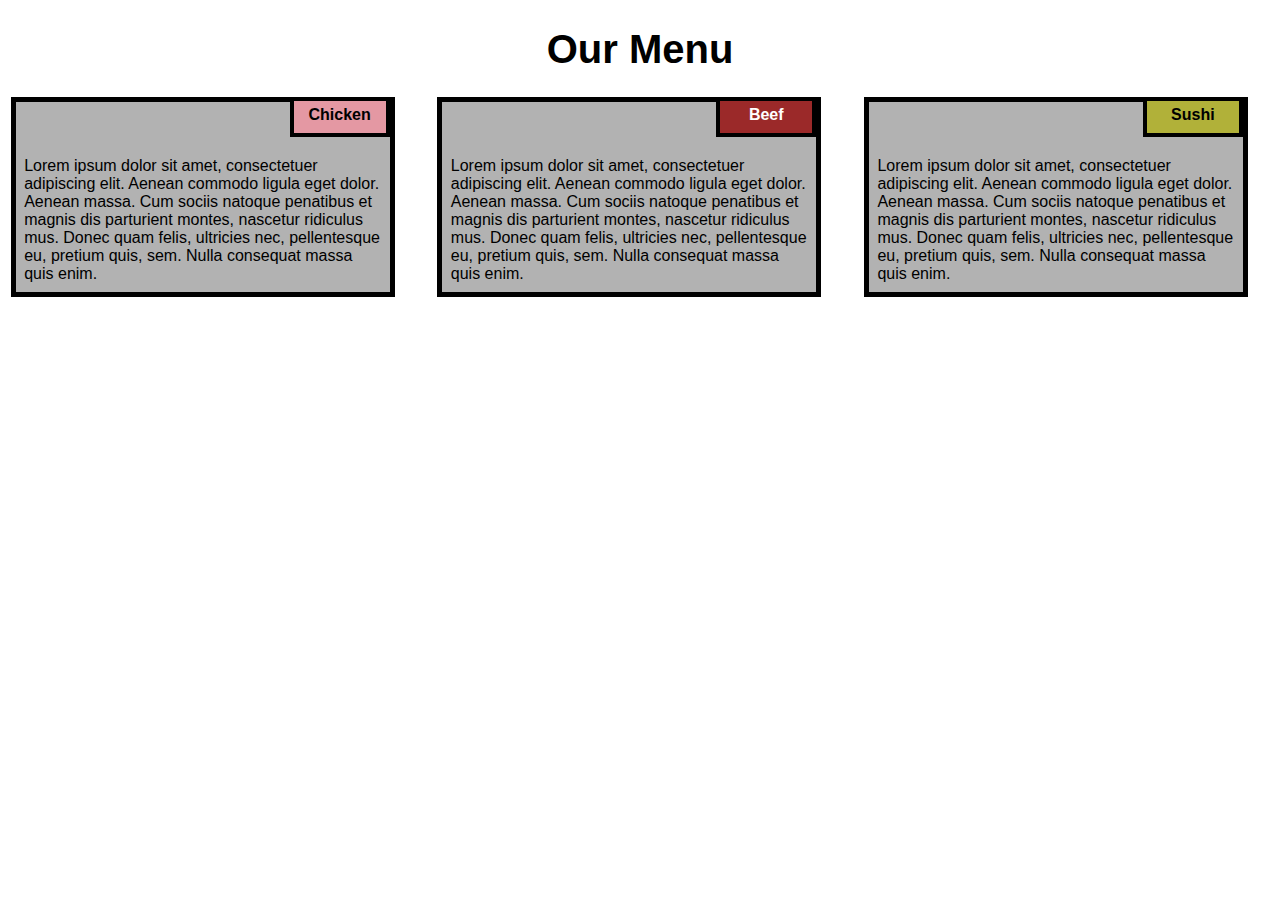
<file: mod-2/index.html>
<!DOCTYPE html>
<html>
<head>

<title>Assignment Solution for Module 2</title>
<meta name="viewport" content="width=device-width, initial-scale=1">
<link rel="stylesheet" type="text/css" href="style.css">

</head>
<body>
<h1>Our Menu</h1>


  <div class="col-lg-4 col-md-6 col-sm-12">
  	<div class="box">
  		<p class="content-name name1">Chicken</p>
  		<p class="content">Lorem ipsum dolor sit amet, consectetuer adipiscing elit. Aenean commodo ligula eget dolor. Aenean massa. Cum sociis natoque penatibus et magnis dis parturient montes, nascetur ridiculus mus. Donec quam felis, ultricies nec, pellentesque eu, pretium quis, sem. Nulla consequat massa quis enim.</p>
  	</div>
  </div>

  <div class="col-lg-4 col-md-6 col-sm-12">
  	<div class="box">
   		<p class="content-name name2">Beef</p>
   		<p class="content">Lorem ipsum dolor sit amet, consectetuer adipiscing elit. Aenean commodo ligula eget dolor. Aenean massa. Cum sociis natoque penatibus et magnis dis parturient montes, nascetur ridiculus mus. Donec quam felis, ultricies nec, pellentesque eu, pretium quis, sem. Nulla consequat massa quis enim.</p>
  	</div>
  </div>

  <div class="col-lg-4 col-md-12 col-sm-12">
  	<div class="box">
  		<p class="content-name name3">Sushi</p>
  		<p class="content">Lorem ipsum dolor sit amet, consectetuer adipiscing elit. Aenean commodo ligula eget dolor. Aenean massa. Cum sociis natoque penatibus et magnis dis parturient montes, nascetur ridiculus mus. Donec quam felis, ultricies nec, pellentesque eu, pretium quis, sem. Nulla consequat massa quis enim.</p>
  	</div>	
  </div>

</body>
</html>
</file>
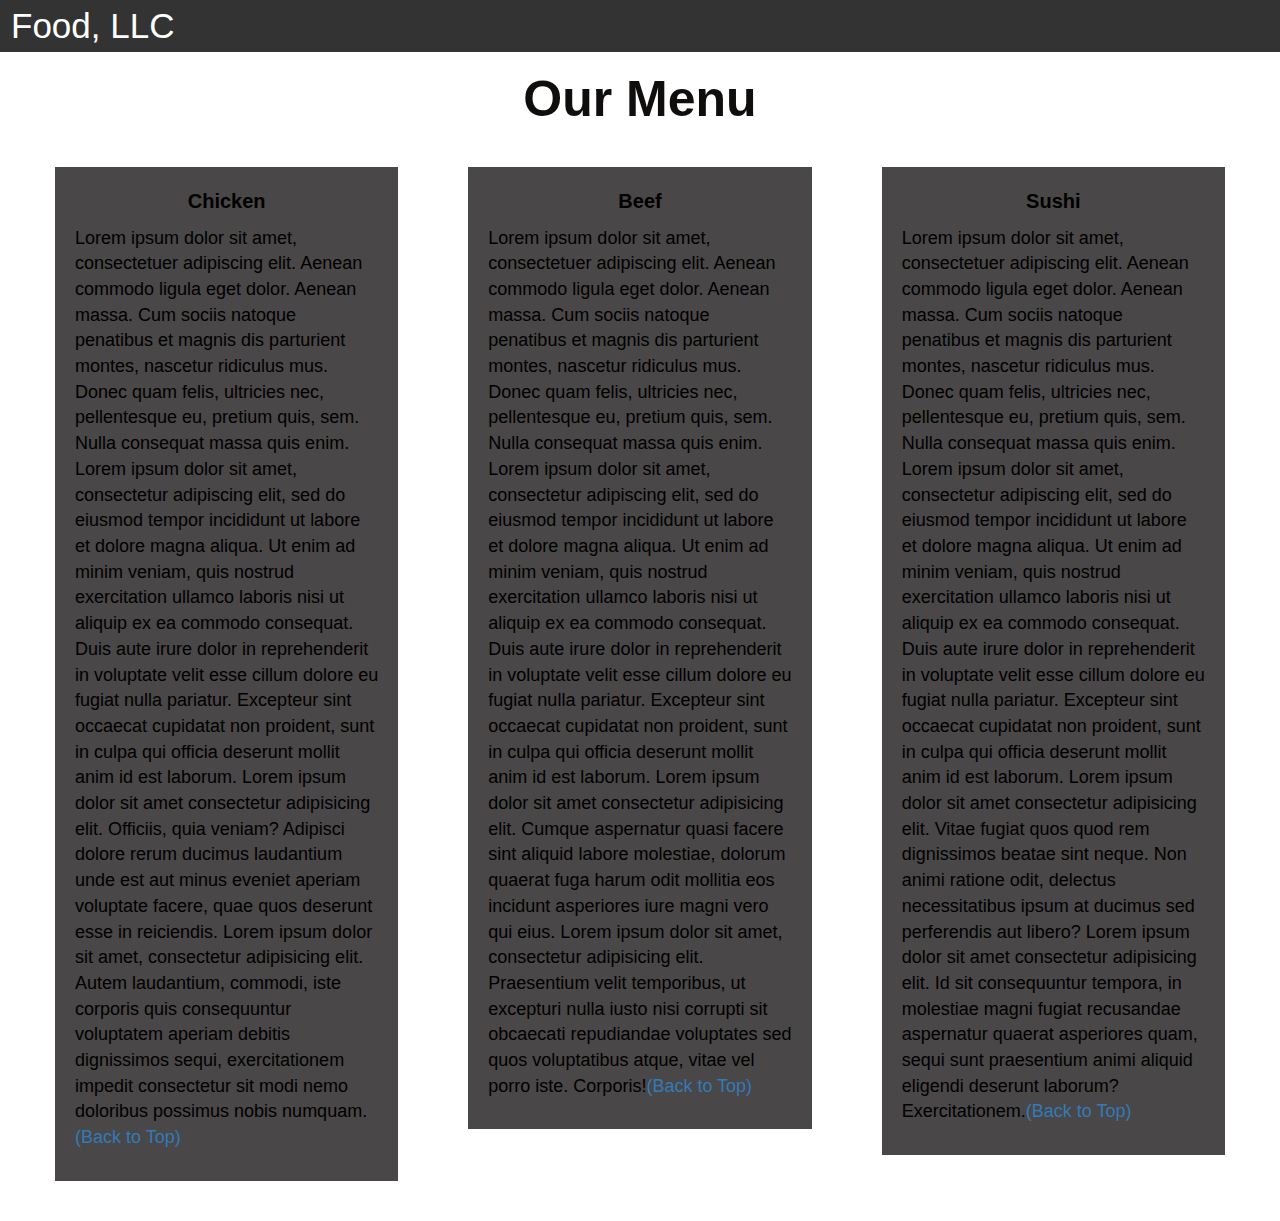
<file: mod-3/index.html>
<!DOCTYPE html>
<html>
<head>

<title>Assignment Solution for Module 3</title>

  <meta name="viewport" content="width=device-width, initial-scale=1">
  <link rel="stylesheet" href="https://maxcdn.bootstrapcdn.com/bootstrap/3.3.7/css/bootstrap.min.css">
  <script src="https://ajax.googleapis.com/ajax/libs/jquery/3.3.1/jquery.min.js"></script>
  <script src="https://maxcdn.bootstrapcdn.com/bootstrap/3.3.7/js/bootstrap.min.js"></script>

</head>

<meta name="viewport" content="width=device-width, initial-scale=1">
<link rel="stylesheet" type="text/css" href="styles.css">



<body>


<nav class="navbar" id="top">
  <div class="container-fluid">

    <div class="navbar-header">
      <button type="button" class="navbar-toggle" data-toggle="collapse" data-target="#myNavbar">
        <span class="icon-bar"></span>
        <span class="icon-bar"></span>
        <span class="icon-bar"></span> 
      </button>
      <a class="navbar-brand" href="#">Food, LLC</a>
    </div>

    <div class="collapse" id="myNavbar">
      <ul class="nav navbar-nav visible-xs">
        <li><a class="menu-item" href="#">Chicken</a></li>
        <li><a class="menu-item" href="#">Beef</a></li> 
        <li><a class="menu-item" href="#">Sushi</a></li> 
      </ul>
    </div>

  </div>
</nav>

<h1 class="main-title">Our Menu</h1>



<div class="row">

  <div class="col-lg-4 col-md-6 col-sm-12">
    <div class="content-box">
      <p class="item-name">Chicken</p>
      <p>Lorem ipsum dolor sit amet, consectetuer adipiscing elit. Aenean commodo ligula eget dolor. Aenean massa. Cum sociis natoque penatibus et magnis dis parturient montes, nascetur ridiculus mus. Donec quam felis, ultricies nec, pellentesque eu, pretium quis, sem. Nulla consequat massa quis enim. Lorem ipsum dolor sit amet, consectetur adipiscing elit, sed do eiusmod tempor incididunt ut labore et dolore magna aliqua. Ut enim ad minim veniam, quis nostrud exercitation ullamco laboris nisi ut aliquip ex ea commodo consequat. Duis aute irure dolor in reprehenderit in voluptate velit esse cillum dolore eu fugiat nulla pariatur. Excepteur sint occaecat cupidatat non proident, sunt in culpa qui officia deserunt mollit anim id est laborum. Lorem ipsum dolor sit amet consectetur adipisicing elit. Officiis, quia veniam? Adipisci dolore rerum ducimus laudantium unde est aut minus eveniet aperiam voluptate facere, quae quos deserunt esse in reiciendis. Lorem ipsum dolor sit amet, consectetur adipisicing elit. Autem laudantium, commodi, iste corporis quis consequuntur voluptatem aperiam debitis dignissimos sequi, exercitationem impedit consectetur sit modi nemo doloribus possimus nobis numquam.<a href="#top">(Back to Top)</a></p>
    </div>
  </div>

  <div class="col-lg-4 col-md-6 col-sm-12">
    <div class="content-box">
      <p class="item-name">Beef</p>
      <p>Lorem ipsum dolor sit amet, consectetuer adipiscing elit. Aenean commodo ligula eget dolor. Aenean massa. Cum sociis natoque penatibus et magnis dis parturient montes, nascetur ridiculus mus. Donec quam felis, ultricies nec, pellentesque eu, pretium quis, sem. Nulla consequat massa quis enim. Lorem ipsum dolor sit amet, consectetur adipiscing elit, sed do eiusmod tempor incididunt ut labore et dolore magna aliqua. Ut enim ad minim veniam, quis nostrud exercitation ullamco laboris nisi ut aliquip ex ea commodo consequat. Duis aute irure dolor in reprehenderit in voluptate velit esse cillum dolore eu fugiat nulla pariatur. Excepteur sint occaecat cupidatat non proident, sunt in culpa qui officia deserunt mollit anim id est laborum. Lorem ipsum dolor sit amet consectetur adipisicing elit. Cumque aspernatur quasi facere sint aliquid labore molestiae, dolorum quaerat fuga harum odit mollitia eos incidunt asperiores iure magni vero qui eius. Lorem ipsum dolor sit amet, consectetur adipisicing elit. Praesentium velit temporibus, ut excepturi nulla iusto nisi corrupti sit obcaecati repudiandae voluptates sed quos voluptatibus atque, vitae vel porro iste. Corporis!<a href="#top">(Back to Top)</a></p>
    </div>
  </div>


  <div class="col-lg-4 col-md-12 col-sm-12">
    <div class="content-box">
      <p class="item-name">Sushi</p>
      <p>Lorem ipsum dolor sit amet, consectetuer adipiscing elit. Aenean commodo ligula eget dolor. Aenean massa. Cum sociis natoque penatibus et magnis dis parturient montes, nascetur ridiculus mus. Donec quam felis, ultricies nec, pellentesque eu, pretium quis, sem. Nulla consequat massa quis enim. Lorem ipsum dolor sit amet, consectetur adipiscing elit, sed do eiusmod tempor incididunt ut labore et dolore magna aliqua. Ut enim ad minim veniam, quis nostrud exercitation ullamco laboris nisi ut aliquip ex ea commodo consequat. Duis aute irure dolor in reprehenderit in voluptate velit esse cillum dolore eu fugiat nulla pariatur. Excepteur sint occaecat cupidatat non proident, sunt in culpa qui officia deserunt mollit anim id est laborum. Lorem ipsum dolor sit amet consectetur adipisicing elit. Vitae fugiat quos quod rem dignissimos beatae sint neque. Non animi ratione odit, delectus necessitatibus ipsum at ducimus sed perferendis aut libero? Lorem ipsum dolor sit amet consectetur adipisicing elit. Id sit consequuntur tempora, in molestiae magni fugiat recusandae aspernatur quaerat asperiores quam, sequi sunt praesentium animi aliquid eligendi deserunt laborum? Exercitationem.<a href="#top">(Back to Top)</a></p>
    </div>
  </div>

</div>


</body>
</html>
</file>
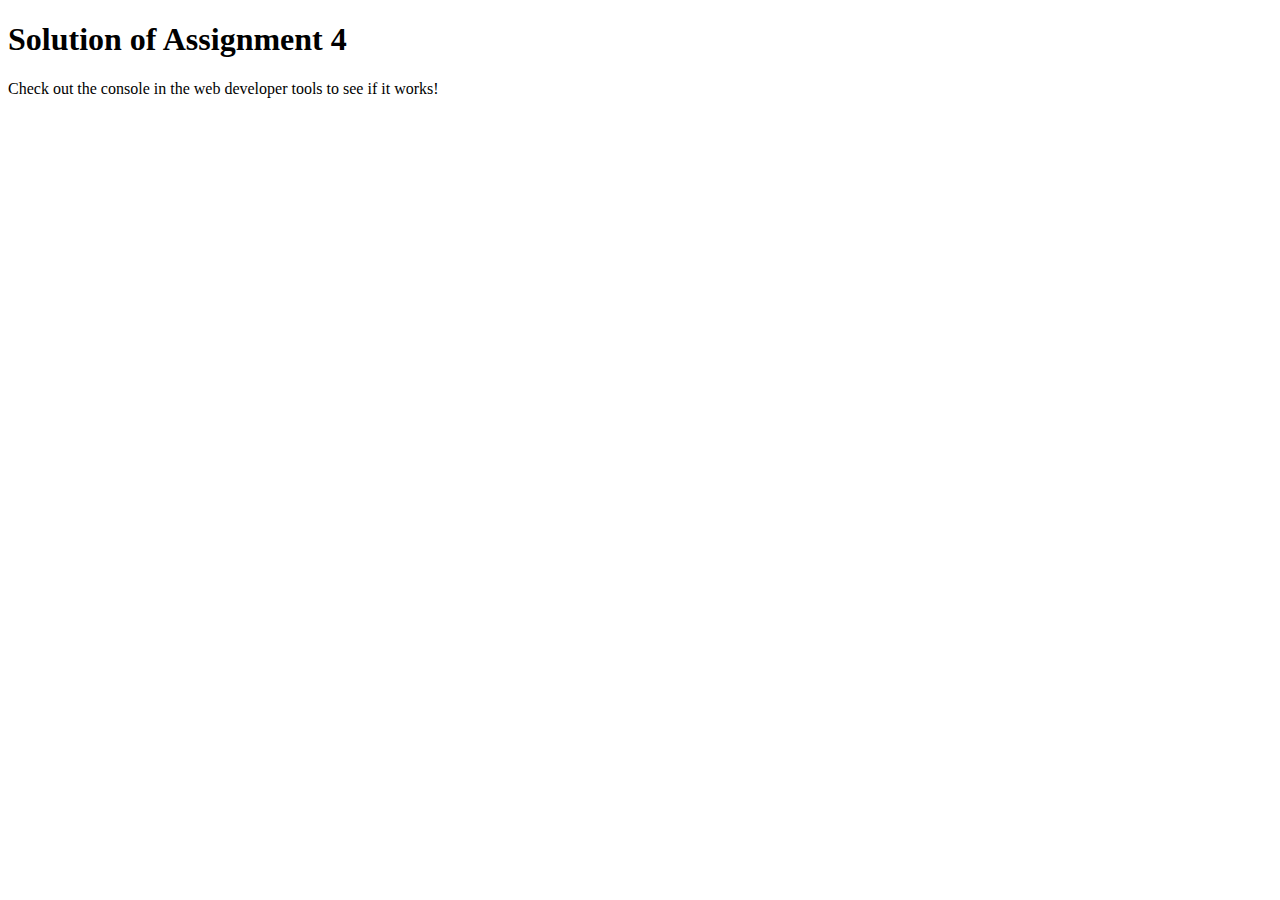
<file: mod-4/index.html>
<!DOCTYPE html>
<html>

<head>
    <meta charset="utf-8">
    <title>Assignment Solution for Module 4</title>
    <script src="SpeakHello.js"></script>
    <script src="SpeakGoodBye.js"></script>
    <script src="script.js"></script>
</head>

<body>
    <h1>Solution of Assignment 4</h1>
    <p>Check out the console in the web developer tools to see if it works!</p>
</body>

</html>
</file>
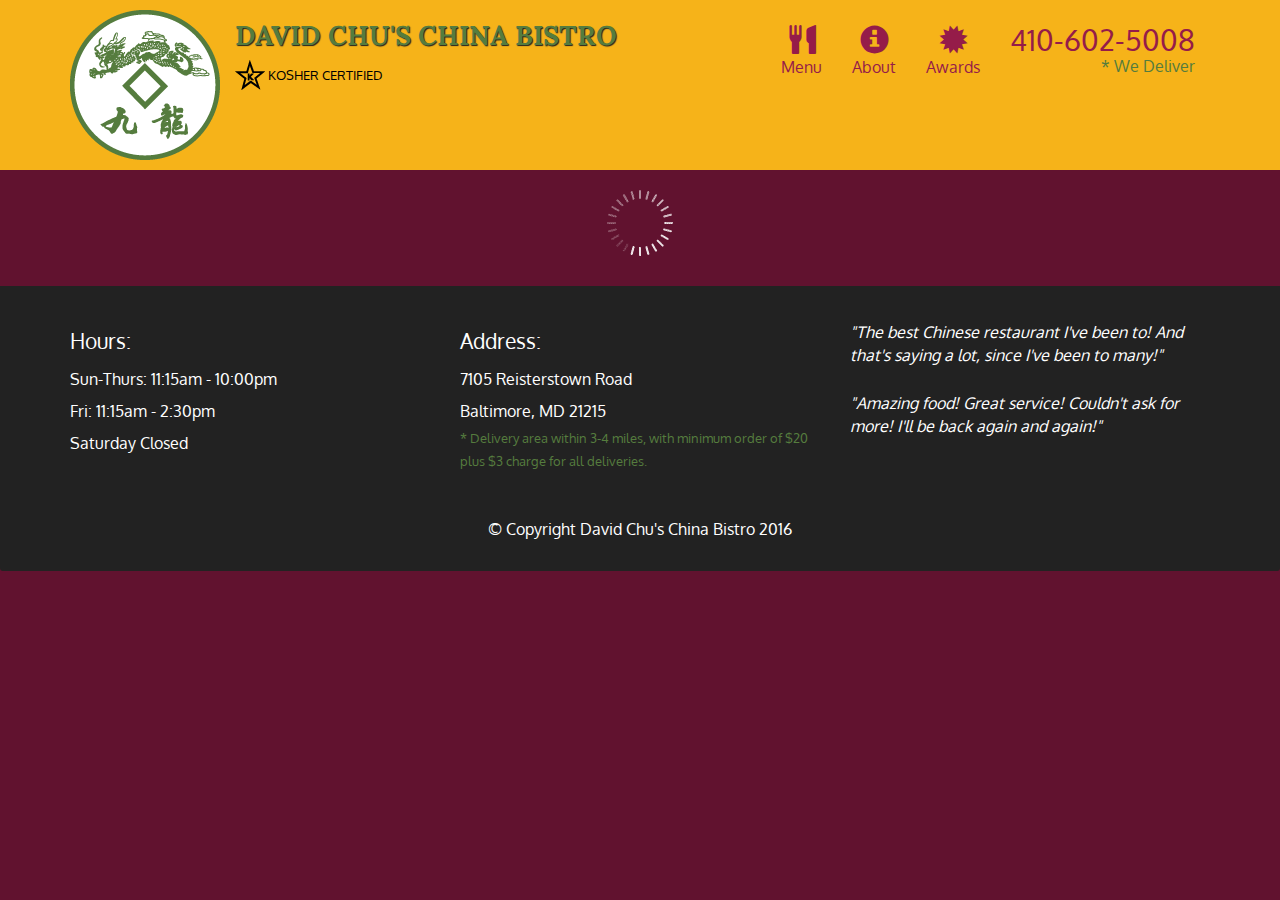
<file: mod-5/index.html>
<!doctype html>
<html lang="en">
  <head>
    <meta charset="utf-8">
    <meta http-equiv="X-UA-Compatible" content="IE=edge">
    <meta name="viewport" content="width=device-width, initial-scale=1">
    <title>David Chu's China Bistro</title>
    <link rel="stylesheet" href="css/bootstrap.min.css">
    <link rel="stylesheet" href="css/styles.css">
    <link href='https://fonts.googleapis.com/css?family=Oxygen:400,300,700' rel='stylesheet' type='text/css'>
    <link href='https://fonts.googleapis.com/css?family=Lora' rel='stylesheet' type='text/css'>
  </head>
<body>
  <header>
    <nav id="header-nav" class="navbar navbar-default">
      <div class="container">
        <div class="navbar-header">
          <a href="index.html" class="pull-left visible-md visible-lg">
            <div id="logo-img" alt="Logo image"></div>
          </a>

          <div class="navbar-brand">
            <a href="index.html"><h1>David Chu's China Bistro</h1></a>
            <p>
              <img src="images/star-k-logo.png" alt="Kosher certification">
              <span>Kosher Certified</span>
            </p>
          </div>

          <button id="navbarToggle" type="button" class="navbar-toggle collapsed" data-toggle="collapse" data-target="#collapsable-nav" aria-expanded="false">
            <span class="sr-only">Toggle navigation</span>
            <span class="icon-bar"></span>
            <span class="icon-bar"></span>
            <span class="icon-bar"></span>
          </button>
        </div>
        
        <div id="collapsable-nav" class="collapse navbar-collapse">
           <ul id="nav-list" class="nav navbar-nav navbar-right">
            <li id="navHomeButton" class="visible-xs active">
              <a href="index.html">
                <span class="glyphicon glyphicon-home"></span> Home</a>
            </li>
            <li id="navMenuButton">
              <a href="#" onclick="$dc.loadMenuCategories();">
                <span class="glyphicon glyphicon-cutlery"></span><br class="hidden-xs"> Menu</a>
            </li>
            <li>
              <a href="#">
                <span class="glyphicon glyphicon-info-sign"></span><br class="hidden-xs"> About</a>
            </li>
            <li>
              <a href="#">
                <span class="glyphicon glyphicon-certificate"></span><br class="hidden-xs"> Awards</a>
            </li>
            <li id="phone" class="hidden-xs">
              <a href="tel:410-602-5008">
                <span>410-602-5008</span></a><div>* We Deliver</div>
            </li>
          </ul><!-- #nav-list -->
        </div><!-- .collapse .navbar-collapse -->
      </div><!-- .container -->
    </nav><!-- #header-nav -->
  </header>

  <div id="call-btn" class="visible-xs">
    <a class="btn" href="tel:410-602-5008">
    <span class="glyphicon glyphicon-earphone"></span>
    410-602-5008
    </a>
  </div>
  <div id="xs-deliver" class="text-center visible-xs">* We Deliver</div>

  <div id="main-content" class="container"></div>

  <footer class="panel-footer">
    <div class="container">
      <div class="row">
        <section id="hours" class="col-sm-4">
          <span>Hours:</span><br>
          Sun-Thurs: 11:15am - 10:00pm<br>
          Fri: 11:15am - 2:30pm<br>
          Saturday Closed
          <hr class="visible-xs">
        </section>
        <section id="address" class="col-sm-4">
          <span>Address:</span><br>
          7105 Reisterstown Road<br>
          Baltimore, MD 21215
          <p>* Delivery area within 3-4 miles, with minimum order of $20 plus $3 charge for all deliveries.</p>
          <hr class="visible-xs">
        </section>
        <section id="testimonials" class="col-sm-4">
          <p>"The best Chinese restaurant I've been to! And that's saying a lot, since I've been to many!"</p>
          <p>"Amazing food! Great service! Couldn't ask for more! I'll be back again and again!"</p>
        </section>
      </div>
      <div class="text-center">&copy; Copyright David Chu's China Bistro 2016</div>
    </div>
  </footer>

  <!-- jQuery (Bootstrap JS plugins depend on it) -->
  <script src="js/jquery-2.1.4.min.js"></script>
  <script src="js/bootstrap.min.js"></script>
  <script src="js/ajax-utils.js"></script>
  <script src="js/script.js"></script>
</body>
</html>
</file>
<file: mod-2/style.css>
* {
    box-sizing: border-box;
  }
  
  body{
      margin: 0;
      padding: 0;
    font-family: "Comic Sans MS", cursive, sans-serif;
  }
  
  .row{
    margin-top: 5%;
    margin-bottom: 5%;
  }
  
  h1 {
    margin-bottom: 15px;
    text-align: center;
    color: #000000;
    font-size: 40px;
  }
  
  
  .box{
    width: 100%;
    overflow: none;
  }
  
  
  .content-name{
    overflow: none;
    text-align: center;
    border: 4px solid black;
    width: 100px;
    height: 40px;
    padding: 5px;
    float: right;
    margin-right: 37px;
    margin-top: 0px;
    font-weight: bold;
    position: relative;
  }
  
  .content{
    border: 5px solid black;
    width: 90%;
    height: auto;
    margin: 2.5%;
    color: black
    font-size: 25px;
    padding: 2%;
    padding-top: 55px;
    background-color: rgba(0,0,0,0.3);
  }
  
  .name1{
    background-color: #e498a3;
  }
  
  .name2{
    color: white;
    background-color: #9b2929;
  }
  .name3{
    background-color: #b1b139;
  }
  
  
  /********** Large devices only **********/

  @media (min-width: 992px) {
    .col-lg-4 {
        float: left;
      width: 33.33%;
    }
  }
  /********** Medium devices only **********/

  @media (min-width: 768px) and (max-width: 991px) {
    .col-md-6,.col-md-12 {
      float: left;
    }
    .col-md-6 {
      width: 50%;
    }
    .col-md-12 {
      margin-left: -10px;
      width: 100%;
    }
    .name3{
      margin-right: 65px;
      width: 100px;
    }
  }
  
  /********** Small devices only **********/

  @media (min-width: 0px) and (max-width: 767px) {
    .col-sm-12 {
        float: left;
      width: 100%;
    }
    .content-name{
      margin-right: 30px;
    }
  }
</file>
<file: mod-3/styles.css>
.container-fluid{
	margin: 0;
	padding: 0;
}

.navbar{
	border-radius: 0px;
	background-color: rgba(0,0,0,0.8);
}

.navbar-brand{
  font-size: 35px;
  color: white;
  padding-left: 25px;
}

.navbar-brand:hover{
	color: white;
}

.nav{
	margin: 0;
	padding: 0;
}

.navbar-nav{
  font-size: 25px;
  text-align: center;
  margin: 0;
  padding: 0;
}

.navbar-toggle{
	border: 2px solid white;
	margin-right: 25px;
}

.icon-bar{
	background-color: white;
}


.main-title{
  margin-bottom: 15px;
  text-align: center;
  color: #0f0e0d;
  font-size: 50px;
  font-family: "Comic Sans MS", cursive, sans-serif;
  font-weight: bold;
}

li{
	box-sizing: border-box;
	width: 100%;
}

.menu-item{
	padding: 0;
	margin: 0;
	width: 100%;
	background-color: white;
	border-bottom: 1px solid black;
	color: black;
	display: block;
}

.menu-item:hover{
	background-color: rgba(0,0,0,0.9);
	color: rgba(0,0,0,0.4);
}



.row{
	margin: 20px;
}

.content-box{
	margin: 20px;
	width: auto;
	height: auto;
	color: black;
	background-color: rgb(73, 71, 71);
	font-family: "Comic Sans MS", cursive, sans-serif;
	font-size: large;
	padding: 20px;
}

.item-name{
	text-align: center;
	font-size: 20px;
	font-weight: bold;
}

#top{

}
</file>
<file: mod-5/css/styles.css>
body {
  font-size: 16px;
  color: #fff;
  background-color: #61122f;
  font-family: 'Oxygen', sans-serif;
}

/** HEADER **/
#header-nav {
  background-color: #f6b319;
  border-radius: 0;
  border: 0;
}

#logo-img {
  background: url('../images/restaurant-logo_large.png') no-repeat;
  width: 150px;
  height: 150px;
  margin: 10px 15px 10px 0;
}

.navbar-brand {
  padding-top: 25px;
}
.navbar-brand h1 { /* Restaurant name */
  font-family: 'Lora', serif;
  color: #557c3e;
  font-size: 1.5em;
  text-transform: uppercase;
  font-weight: bold;
  text-shadow: 1px 1px 1px #222;
  margin-top: 0;
  margin-bottom: 0;
  line-height: .75;
}
.navbar-brand a:hover, .navbar-brand a:focus {
  text-decoration: none;
}
.navbar-brand p { /* Kosher cert */
  color: #000;
  text-transform: uppercase;
  font-size: .7em;
  margin-top: 15px;
}
.navbar-brand p span { /* Star-K */
  vertical-align: middle;
}

#nav-list {
  margin-top: 10px;
}
#nav-list a {
  color: #951C49;
  text-align: center;
}
#nav-list a:hover {
  background: #E7E7E7;
}
#nav-list a span {
  font-size: 1.8em;
}

#phone {
  margin-top: 5px;
}
#phone a { /* Phone number */
  text-align: right;
  padding-bottom: 0;
}
#phone div { /* We Deliver */
  color: #557c3e;
  text-align: right;
  padding-right: 15px;
}

.navbar-header button.navbar-toggle, .navbar-header .icon-bar {
  border: 1px solid #61122f;
}
.navbar-header button.navbar-toggle {
  clear: both;
  margin-top: -30px;
}
/* END HEADER */

/* FOOTER */
.panel-footer {
  margin-top: 30px;
  padding-top: 35px;
  padding-bottom: 30px;
  background-color: #222;
  border-top: 0;
}
.panel-footer div.row {
  margin-bottom: 35px;
}
#hours, #address {
  line-height: 2;
}
#hours > span, #address > span {
  font-size: 1.3em;
}
#address p {
  color: #557c3e;
  font-size: .8em;
  line-height: 1.8;
}
#testimonials {
  font-style: italic;
}
#testimonials p:nth-child(2) {
  margin-top: 25px;
}
/* END FOOTER */



/* HOME PAGE */
.container .jumbotron {
  box-shadow: 0 0 50px #3F0C1F;
  border: 2px solid #3F0C1F;
}

#menu-tile, #specials-tile, #map-tile {
  height: 250px;
  width: 100%;
  margin-bottom: 15px;
  position: relative;
  border: 2px solid #3F0C1F;
  overflow: hidden;
}
#menu-tile:hover, #specials-tile:hover, #map-tile:hover {
  box-shadow: 0 1px 5px 1px #cccccc;
}
#menu-tile {
  background: url('../images/menu-tile.jpg') no-repeat;
  background-position: center;
}
#specials-tile {
  background: url('../images/specials-tile.jpg') no-repeat;
  background-position: center;
}
#menu-tile span, #specials-tile span, #map-tile span {
  position: absolute;
  bottom: 0;
  right: 0;
  width: 100%;
  text-align: center;
  font-size: 1.6em;
  text-transform: uppercase;
  background-color: #000;
  color: #fff;
  opacity: .8;
}
/* END HOME PAGE */

/* MENU CATEGORIES PAGE */
.category-tile { 
  position: relative;
  border: 2px solid #3F0C1F;
  overflow: hidden;
  width: 200px;
  height: 200px;
  margin: 0 auto 15px;
}
.category-tile span {
  position: absolute;
  bottom: 0;
  right: 0;
  width: 100%;
  text-align: center;
  font-size: 1.2em;
  text-transform: uppercase;
  background-color: #000;
  color: #fff;
  opacity: .8;
}
.category-tile:hover {
  box-shadow: 0 1px 5px 1px #cccccc;
}

#menu-categories-title + div {
  margin-bottom: 50px;
}
/* END MENU CATEGORIES PAGE */

/* SINGLE CATEGORY PAGE */
.menu-item-tile {
  margin-bottom: 25px;
}
.menu-item-tile hr {
  width: 80%;
}
.menu-item-tile .menu-item-price {
  font-size: 1.1em;
  text-align: right;
  margin-top: -15px;
  margin-right: -15px;
}
.menu-item-tile .menu-item-price span {
  font-size: .6em;
}
.menu-item-photo {
  position: relative;
  border: 2px solid #3F0C1F; 
  overflow: hidden;
  padding: 0;
  margin-right: -15px;
  margin-left: auto;
  margin-bottom: 20px;
  max-width: 250px;
}
.menu-item-photo div {
  position: absolute;
  bottom: 0;
  right: 0;
  width: 80px;
  background-color: #557c3e;
  text-align: center;
}
.menu-item-description {
  padding-right: 30px;
}
h3.menu-item-title {
  margin: 0 0 10px;
}
.menu-item-details {
  font-size: .9em;
  font-style: italic;
}
/* END SINGLE CATEGORY PAGE */


/********** Large devices only **********/
@media (min-width: 1200px) {
  .container .jumbotron {
    background: url('../images/jumbotron_1200.jpg') no-repeat;
    height: 675px;
  }
}

/********** Medium devices only **********/
@media (min-width: 992px) and (max-width: 1199px) {
  /* Header */
  #logo-img {
    background: url('../images/restaurant-logo_medium.png') no-repeat;
    width: 100px;
    height: 100px;
    margin: 5px 5px 5px 0;
  }
  /* End Header */

  /* Home Page */
  .container .jumbotron {
    background: url('../images/jumbotron_992.jpg') no-repeat;
    height: 558px;
  }
  /* End Home Page */
}

/********** Small devices only **********/
@media (min-width: 768px) and (max-width: 991px) {
  /* Home Page */
  .container .jumbotron {
    background: url('../images/jumbotron_768.jpg') no-repeat;
    height: 432px;
  }
  /* End Home Page */
}

/********** Extra small devices only **********/
@media (max-width: 767px) {
  /* Header */
  .navbar-brand {
    padding-top: 10px;
    height: 80px;
  }
  .navbar-brand h1 { /* Restaurant name */
    padding-top: 10px;
    font-size: 5vw; /* 1vw = 1% of viewport width */
  }
  .navbar-brand p { /* Kosher cert */
    font-size: .6em;
    margin-top: 12px;
  }
  .navbar-brand p img { /* Star-K */
    height: 20px;
  }

  #collapsable-nav a { /* Collapsed nav menu text */
    font-size: 1.2em;
  }
  #collapsable-nav a span { /* Collapsed nav menu glyph */
    font-size: 1em;
    margin-right: 5px;
  }

  #call-btn > a {
    font-size: 1.5em;
    display: block;
    margin: 0 20px;
    padding: 10px;
    border: 2px solid #fff;
    background-color: #f6b319;
    color: #951c49;
  }
  #xs-deliver {
    margin-top: 5px;
    font-size: .7em;
    letter-spacing: .1em;
    text-transform: uppercase;
  }
  /* End Header */

  /* Footer */
  .panel-footer section {
    margin-bottom: 30px;
    text-align: center;
  }
  .panel-footer section:nth-child(3) {
    margin-bottom: 0; /* margin already exists on the whole row */
  }
  .panel-footer section hr {
    width: 50%;
  }
  /* End Footer */

  /* Home Page */
  .container .jumbotron {
    margin-top: 30px;
    padding: 0;
  }
  #menu-tile, #specials-tile {
    width: 360px;
    margin: 0 auto 15px;
  }

  .menu-item-photo {
    margin-right: auto;
  }
  .menu-item-tile .menu-item-price {
    text-align: center;
  }
  .menu-item-description {
    text-align: center;;
  }
}


/********** Super extra small devices Only :-) (e.g., iPhone 4) **********/
@media (max-width: 479px) {
  /* Header */
  .navbar-brand h1 { /* Restaurant name */
    padding-top: 5px;
    font-size: 6vw;
  }
  /* End Header */
  
  /* Home page */
  #menu-tile, #specials-tile {
    width: 280px;
    margin: 0 auto 15px;
  }

  .col-xxs-12 {
    position: relative;
    min-height: 1px;
    padding-right: 15px;
    padding-left: 15px;
    float: left;
    width: 100%;
  }
}
</file>
